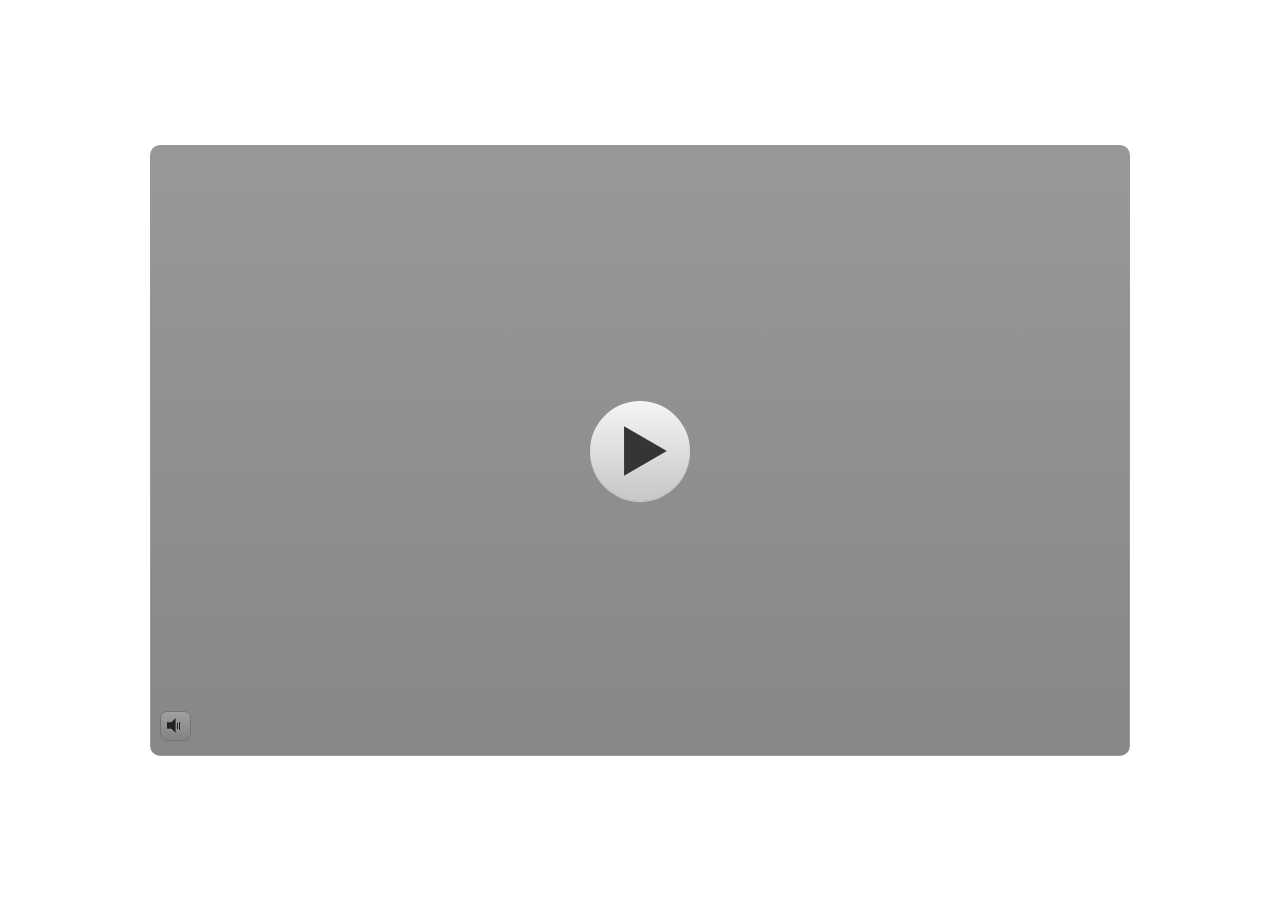
<file: index.html>
﻿<!doctype html>
<html lang="en-US">
<head>
  <meta charset="utf-8">
  <!-- Created using Storyline 3 - http://www.articulate.com  -->
  <!-- version: 3.20.30234.0 -->
  <title>Interarchis</title>
  <meta http-equiv="x-ua-compatible" content="IE=edge"/>
  <meta name="viewport" content="width=device-width,initial-scale=1,user-scalable=no,shrink-to-fit=no,minimal-ui"/>
  <meta name="apple-mobile-web-app-capable" content="yes"/>
  <style>
    html, body { height: 100%; padding: 0; margin: 0 }
    #app { height: 100%; width: 100%; }
  </style>

  <script>
    window.DS = {};
    window.globals = {
      DATA_PATH_BASE: '',
      HAS_FRAME: true,
      HAS_SLIDE: true,

      lmsPresent: false,
      tinCanPresent: false,
      cmi5Present: false,
      aoSupport: false,
      scale: 'noscale',
      captureRc: false,
      browserSize: 'optimal',
      bgColor: '#FFFFFF',
      features: '',
      themeName: 'classic',
      preloaderColor: '#FFFFFF',
      suppressAnalytics: false,
      productChannel: 'perpetual',
      publishSource: 'storyline',
      aid: '',
      cid: 'a0019128-23bd-4175-99b8-57a7a76c7f15',
      playerVersion: '3.20.30234.0',
      publishTimestamp: '2026-10-19T08:07:53.0924163Z',
      maxIosVideoElements: 10,
      connectionSettings: { },

      
      parseParams: function(qs) {
        if (window.globals.parsedParams != null) {
          return window.globals.parsedParams;
        }
        qs = (qs || window.location.search.substr(1)).split('+').join(' ');
        var params = {},
            tokens,
            re = /[?&]?([^=]+)=([^&]*)/g;

        while (tokens = re.exec(qs)) {
          params[decodeURIComponent(tokens[1]).trim()] =
            decodeURIComponent(tokens[2]).trim();
        }
        window.globals.parsedParams = params;
        return params;
      }

    };
  </script>
  <script>
    var isIe11 = ('ActiveXObject' in window || window.MSBlobBuilder != null)
      && window.msCrypto != null && !window.ActiveXObject;
    if (isIe11) {
      window.globals.unsupportedBrowser = true;
      document.write(atob('[base64]'));
    }
  </script>
  
  <script>window.THREE = { };</script>
  
</head>
<body style="background: #FFFFFF" class="cs-HTML theme-classic">
  <!-- 360 -->
  <script>!function(){var e,i=/iPhone/i,o=/iPod/i,n=/iPad/i,t=/\biOS-universal(?:.+)Mac\b/i,r=/\bAndroid(?:.+)Mobile\b/i,a=/Android/i,d=/(?:SD4930UR|\bSilk(?:.+)Mobile\b)/i,p=/Silk/i,l=/Windows Phone/i,u=/\bWindows(?:.+)ARM\b/i,b=/BlackBerry/i,s=/BB10/i,c=/Opera Mini/i,f=/\b(CriOS|Chrome)(?:.+)Mobile/i,h=/Mobile(?:.+)Firefox\b/i,v=function(e){return void 0!==e&&"MacIntel"===e.platform&&"number"==typeof e.maxTouchPoints&&e.maxTouchPoints>1&&"undefined"==typeof MSStream};e=function(e){var m={userAgent:"",platform:"",maxTouchPoints:0};e||"undefined"==typeof navigator?"string"==typeof e?m.userAgent=e:e&&e.userAgent&&(m={userAgent:e.userAgent,platform:e.platform,maxTouchPoints:e.maxTouchPoints||0}):m={userAgent:navigator.userAgent,platform:navigator.platform,maxTouchPoints:navigator.maxTouchPoints||0};var g=m.userAgent,y=g.split("[FBAN");void 0!==y[1]&&(g=y[0]),void 0!==(y=g.split("Twitter"))[1]&&(g=y[0]);var A=function(e){return function(i){return i.test(e)}}(g),w={apple:{phone:A(i)&&!A(l),ipod:A(o),tablet:!A(i)&&(A(n)||v(m))&&!A(l),universal:A(t),device:(A(i)||A(o)||A(n)||A(t)||v(m))&&!A(l)},amazon:{phone:A(d),tablet:!A(d)&&A(p),device:A(d)||A(p)},android:{phone:!A(l)&&A(d)||!A(l)&&A(r),tablet:!A(l)&&!A(d)&&!A(r)&&(A(p)||A(a)),device:!A(l)&&(A(d)||A(p)||A(r)||A(a))||A(/\bokhttp\b/i)},windows:{phone:A(l),tablet:A(u),device:A(l)||A(u)},other:{blackberry:A(b),blackberry10:A(s),opera:A(c),firefox:A(h),chrome:A(f),device:A(b)||A(s)||A(c)||A(h)||A(f)},any:!1,phone:!1,tablet:!1};return w.any=w.apple.device||w.android.device||w.windows.device||w.other.device,w.phone=w.apple.phone||w.android.phone||w.windows.phone,w.tablet=w.apple.tablet||w.android.tablet||w.windows.tablet,w}(),"object"==typeof exports&&"undefined"!=typeof module?module.exports=e:"function"==typeof define&&define.amd?define((function(){return e})):this.isMobile=e}();
    window.isMobile.apple.tablet = window.isMobile.apple.tablet ||
      (navigator.platform === 'MacIntel' && navigator.maxTouchPoints > 1);
    window.isMobile.apple.device = window.isMobile.apple.device || window.isMobile.apple.tablet;
    window.isMobile.tablet = window.isMobile.tablet || window.isMobile.apple.tablet;
    window.isMobile.any = window.isMobile.any || window.isMobile.apple.tablet;
  </script>

  <div id="focus-sink" tabindex="-1"></div>

  <div id="preso"></div>
  <script>
    (function() {

      var classTypes = [ 'desktop', 'mobile', 'phone', 'tablet' ];

      var addDeviceClasses = function(prefix, testObj) {
        var curr, i;
        for (i = 0; i < classTypes.length; i++) {
          curr = classTypes[i];
          if (testObj[curr]) {
            document.body.classList.add(prefix + curr);
          }
        }
      };

      var params = window.globals.parseParams(),
          isDevicePreview = params.devicepreview === '1',
          isPhoneOverride = params.deviceType === 'phone' || (isDevicePreview && params.phone == '1'),
          isTabletOverride = (params.deviceType === 'tablet' || isDevicePreview) && !isPhoneOverride,
          isMobileOverride = isPhoneOverride || isTabletOverride;

      var deviceView = {
        desktop: !window.isMobile.any && !isMobileOverride,
        mobile: window.isMobile.any || isMobileOverride,
        phone: isPhoneOverride || (window.isMobile.phone && !isTabletOverride),
        tablet: isTabletOverride || window.isMobile.tablet
      };

      window.globals.deviceView = deviceView;
      window.isMobile.desktop = !window.isMobile.any;
      window.isMobile.mobile = window.isMobile.any;

      addDeviceClasses('view-', deviceView);

    })();
  </script>
  
  <script src='story_content/user.js' type=text/javascript></script>
  <div class="slide-loader"></div>

  <script>
    if (window.globals.deviceView.isMobile) { var doc = document, loader = doc.body.querySelector('.slide-loader'); [ 1, 2, 3 ].forEach(function(n) { var d = doc.createElement('div'); d.style.backgroundColor = window.globals.preloaderColor; d.classList.add('mobile-loader-dot'); d.classList.add('dot' + n); loader.appendChild(d); }); }
  </script>

  <div class="mobile-load-title-overlay" style="display: none">
    <div class="mobile-load-title">Interarchis</div>
  </div>

  <div class="mobile-chrome-warning"></div>

  
<style>
  .warn-connection-dialog {
    display: none;
    background: transparent;
    pointer-events: none;
    position: fixed;
    left: 0;
    top: 0;
    width: 100%;
    height: 100%;
    z-index: 999;
  }

  .warn-connection-content {
    border-radius: 4px;
    background: white;
    border: 1px solid #E7E7E7;
    color: #333333;
    box-shadow: 0 2px 4px rgba(0, 0, 0, 0.25);
    transition: all 150ms ease-out;
    position: absolute;
    white-space: nowrap;
  }

  .view-phone.is-landscape .warn-connection-content {
    left: 23px;
    bottom: 23px;
  }

  .view-tablet.is-landscape .warn-connection-content {
    left: 50%;
    top: 20px;
    transform: translateX(-50%);
  }

  .is-portrait .warn-connection-content {
    transform: translate(-50%, calc(-100% - 15px));
  }

  .warn-connection-content p {
    display: inline-block;
    margin: 0 8px 0 0;
    line-height: 33px;
    font-size: 11px;
  }

  .warn-connection-content svg {
    position: relative;
    vertical-align: middle;
    margin: 0 2px 2px 8px;
  }

  .view-desktop .warn-connection-content {
    left: 1.5em;
    bottom: 1.5em;
  }

  .view-desktop .warn-connection-content p {
    font-size: 1.1em;
  }

  .is-offline .warn-connection-dialog {
    display: block;
  }

  .is-offline .cs-panel * {
    pointer-events: none !important;
  }

  .is-offline .cs-panel {
    pointer-events: all !important;
  }

  .is-offline #nav-controls * {
    pointer-events: none !important;
  }

  .is-offline #nav-controls {
    pointer-events: all !important;
  }
</style>

<div class="warn-connection-dialog">
  <div class="warn-connection-content">
    <svg width="17" height="15" viewBox="0 0 17 15" xmlns="http://www.w3.org/2000/svg">
      <path fill="#8F0000" stroke="white" d="M16.07,12.98 L15.88,12.23 L9.51,1.21 C8.97,0.26,7.6,0.26,7.06,1.21 L0.69,12.23 C0.15,13.16,0.81,14.36,1.91,14.36 H14.65 C15.47,14.36,16.05,13.7,16.07,12.98 Z"/>
      <path fill="white" stroke="white" d="M8.58,5.5 C8.35,5.28,8.5,5.35,8.21,5.32 C8.09,5.35,7.97,5.49,7.96,5.67 C7.97,5.79,7.98,5.92,7.98,6.04 L7.98,6.04 C7.99,6.17,8,6.31,8.01,6.43 L8.01,6.44 C8.03,6.92,8.06,7.41,8.09,7.9 L8.09,7.9 C8.12,8.39,8.14,8.88,8.17,9.37 C8.17,9.39,8.18,9.42,8.2,9.44 C8.23,9.46,8.25,9.47,8.28,9.47 C8.31,9.47,8.34,9.46,8.35,9.44 C8.37,9.43,8.38,9.4,8.39,9.35 L8.39,9.34 C8.39,9.24,8.4,9.15,8.4,9.05 L8.4,9.05 C8.41,8.96,8.41,8.86,8.42,8.75 C8.43,8.44,8.45,8.12,8.47,7.81 L8.47,7.81 C8.49,7.49,8.51,7.18,8.53,6.87 C8.55,6.46,8.56,6.05,8.59,5.64 L8.6,5.62 C8.6,5.57,8.59,5.53,8.58,5.5 L8.21,5.32 Z"/>
      <circle fill="white" stroke="white" cx="8.3" cy="11.35" r="0.3"/>
    </svg>
    <p>You are offline. Trying to reconnect...</p>
  </div>
</div>

<script>
  (function() {
    window.DS.connection = {
      warningShown: false,
      assets: {},
      loadingAssetGroup: false,
      retryDelay: 500
    };

    // @TODO this is POC code and can be cleaned up a bit more if we move forward
    // with the feature



    // The `window.globals.features` variable must be set in `webpack.dev.config` when testing locally - it is not enough
    // to have it in the data - but it must be set there as well.
    var useConnectionMessages = window.AbortController != null &&
      window.location.protocol != 'file:' &&
      window.globals.features.indexOf('ConnectionMessages') != -1;

    window.DS.connection.useConnectionMessages = useConnectionMessages

    var assetCount = 0;
    var checkLoadedId;
    var connectionSettings = window.globals.connectionSettings;

    if (useConnectionMessages && connectionSettings != null) {
      var contentEl = document.querySelector('.warn-connection-content');
      var messageEl = contentEl.querySelector('p')

      if (connectionSettings.useDarkTheme) {
        contentEl.style.borderColor = '#BABBBA';
        contentEl.style.backgroundColor = '#282828';
        contentEl.style.color = '#FFFFFF';
      }

      if (connectionSettings.message != null) {
        messageEl.textContent = window.decodeURIComponent(connectionSettings.message);
      }
    }

    function checkAssetsReady() {
      for (var i in DS.connection.assets) {
        if (!DS.connection.assets[i].success) {
          return false;
        }
      }
      return true;
    }

    function stopAssetGroup() {
      if (!useConnectionMessages) { return; }

      assetCount = 0;

      DS.connection.oldAssetGroup = DS.connection.assets;
      DS.connection.assets = {};
      DS.connection.loadingAssetGroup = false;
      clearInterval(checkLoadedId);
    }

    function startAssetGroup() {
      if (!useConnectionMessages) { return; }
      var ticks = 0;
      clearInterval(checkLoadedId);
      checkLoadedId = setInterval(function() {
        var loaded = 0;
        if (assetCount === 0 && loaded === 0) {
          clearInterval(checkLoadedId);
          return;
        }

        for (var i in DS.connection.assets) {
          if (DS.connection.assets[i].success) {
            loaded++;
          }
        }

        if (assetCount === loaded && checkAssetsReady()) {
          for (var i in DS.connection.assets) {
            if (DS.connection.assets[i].action) {
              DS.connection.assets[i].action();
            }
          }
          hideWarning();
          stopAssetGroup();
        }
      }, 100)
    }

    function requiredAsset(url, action, retry, type) {
      if (!useConnectionMessages) { return; }
      if (DS.connection.assets[url]) { return; }

      DS.connection.assets[url] = {
        success: false, action: action, retry: retry, type: type
      };
      assetCount = Object.keys(DS.connection.assets).length;
      if (!DS.connection.loadingAssetGroup) {
        startAssetGroup();
      }
      DS.connection.loadingAssetGroup = true;
    }

    function assetLoaded(url) {
      if (!useConnectionMessages) { return; }
      if (DS.connection.assets[url]) {
        DS.connection.assets[url].success = true;
      }
    }

    function assetFailed(url) {
      if (!useConnectionMessages) { return; }
      if (!DS.connection.assets[url]) {
        if (/\.js$/.test(url)) {
          setTimeout(function() {
            if (DS.connection.lastSlideLoaded != null) {
              DS.connection.lastSlideLoaded();
            }
          }, DS.connection.retryDelay);
        }
        return;
      }
      if (!DS.connection.warningShown) { showWarning(); }
      if (DS.connection.assets[url].retry) {
        setTimeout(function() {
          if (!DS.connection.assets[url].success) {
            DS.connection.assets[url].retry()
          }
        }, DS.connection.retryDelay);
      }
    }

    function hideWarning() {
      document.body.classList.remove('is-offline');
      DS.connection.warningShown = false;
    }
    DS.connection.hideWarning = hideWarning

    function showWarning(btn) {
      document.body.classList.add('is-offline')
      DS.connection.warningShown = true;
      updateWarningPosition();
    }

    function updateWarningPosition() {
      if (!DS.connection.warningShown) {
        return;
      }

      var isPortrait = document.body.classList.contains('is-portrait');
      var warningEl = document.querySelector('.warn-connection-content');

      if (isPortrait) {
        var slide = document.querySelector('.primary-slide');
        var slideRect = slide.getBoundingClientRect();

        warningEl.style.top = `${slideRect.top}px`
        warningEl.style.left = `${slideRect.left + slideRect.width / 2}px`
      } else {
        warningEl.style.top = null;
        warningEl.style.left = null;
      }

      window.requestAnimationFrame(updateWarningPosition);
    }

    // these will all be noops if the feature flag isn't set in
    // the data and `window.globals.features`
    DS.connection.requiredAsset = requiredAsset;
    DS.connection.assetLoaded = assetLoaded;
    DS.connection.assetFailed = assetFailed;
    DS.connection.stopAssetGroup = stopAssetGroup;
    DS.connection.startAssetGroup = startAssetGroup;
  })();
</script>


  <script>
    
    if (window.autoSpider && window.vInterfaceObject) {
      document.querySelector('.mobile-load-title-overlay').style.display = 'none';
    }
  </script>

  

  <link rel="stylesheet" href="html5/data/css/output.min.css" data-noprefix/>
</body>
<script src="html5/lib/scripts/bootstrapper.min.js"></script>
</html>
</file>
